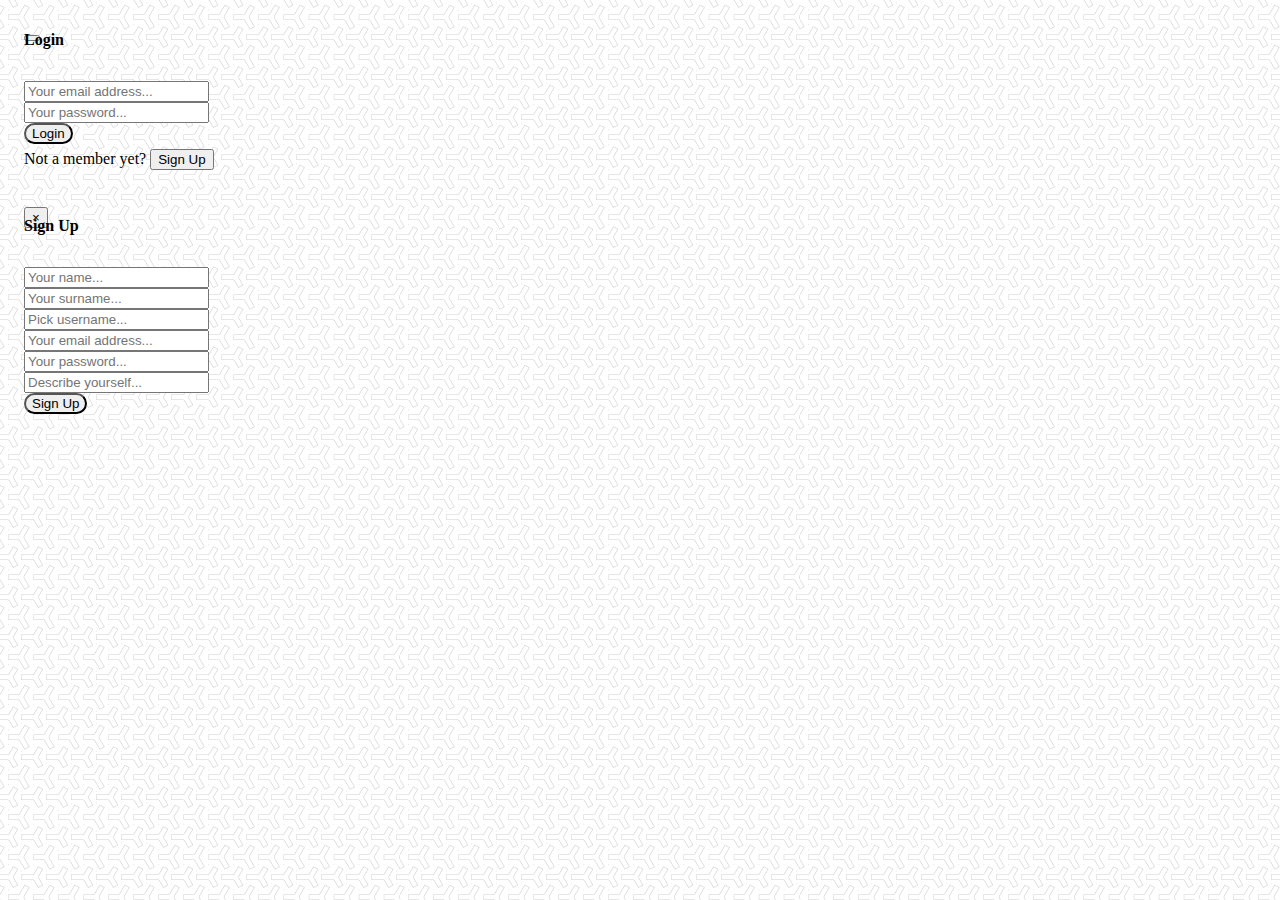
<file: templates/components/login.html>
<!DOCTYPE html>
<html lang="en">
<head>
    <meta charset="UTF-8">
    <title>LOG IN</title>
    <title>SIGN UP</title>
    <link rel="stylesheet" href="../../static/style.css">
    <link rel="stylesheet" href="https://stackpath.bootstrapcdn.com/bootstrap/4.1.3/css/bootstrap.min.css"
        integrity="sha384-MCw98/SFnGE8fJT3GXwEOngsV7Zt27NXFoaoApmYm81iuXoPkFOJwJ8ERdknLPMO" crossorigin="anonymous">

    <link href="https://stackpath.bootstrapcdn.com/font-awesome/4.7.0/css/font-awesome.min.css" rel="stylesheet"
        integrity="sha384-wvfXpqpZZVQGK6TAh5PVlGOfQNHSoD2xbE+QkPxCAFlNEevoEH3Sl0sibVcOQVnN" crossorigin="anonymous">
</head>
<body>
    <script src="../../static/js/auth.js"></script>
    <script src="https://code.jquery.com/jquery-3.3.1.slim.min.js"
        integrity="sha384-q8i/X+965DzO0rT7abK41JStQIAqVgRVzpbzo5smXKp4YfRvH+8abtTE1Pi6jizo"
        crossorigin="anonymous"></script>
    <script src="https://cdnjs.cloudflare.com/ajax/libs/popper.js/1.14.3/umd/popper.min.js"
        integrity="sha384-ZMP7rVo3mIykV+2+9J3UJ46jBk0WLaUAdn689aCwoqbBJiSnjAK/l8WvCWPIPm49"
        crossorigin="anonymous"></script>
    <script src="https://stackpath.bootstrapcdn.com/bootstrap/4.1.3/js/bootstrap.min.js"
        integrity="sha384-ChfqqxuZUCnJSK3+MXmPNIyE6ZbWh2IMqE241rYiqJxyMiZ6OW/JmZQ5stwEULTy"
        crossorigin="anonymous"></script>
    <script>
    $(document).ready(function() {
      $('#loginModal').modal('show');
    });
    </script>
    <!--  MODAL LOGIN  -->
    <div class="modal fade" id="loginModal" tabindex="-1" role="dialog" aria-labelledby="exampleModalLabel"
         aria-hidden="false">
      <div class="modal-dialog modal-dialog-centered" role="document">
        <div class="modal-content">
          <div class="modal-header border-bottom-0">
            <button type="button" class="close" data-dismiss="modal" aria-label="Close">
              <span aria-hidden="true"></span>
            </button>
          </div>
          <div class="modal-body">
            <div class="form-title text-center">
              <h4>Login</h4>
            </div>
            <div class="d-flex flex-column text-center">
              <form>
                <div class="form-group">
                  <input type = "email" name="username" class="form-control" id="email-in" placeholder="Your email address...">
                </div>
                <div class="form-group">
                  <input type="password" name="password" class="form-control" id="password-in" placeholder="Your password...">
                </div>
                <button type="button" class="btn btn-primary btn-block btn-round" onclick="logInForm()">Login</button>
              </form>
            </div>
            <div class="mt-3 signup-section text-center border-bottom-10">
              Not a member yet?
                <button class="btn btn-outline-primary" data-dismiss="modal" type="button" data-toggle="modal" data-target="#signupModal">Sign Up</button>
            </div>
          </div>
        </div>
      </div>
    </div>
    <!--  MODAL LOGIN END  -->

    <!--  MODAL SIGN UP  -->
    <div class="modal fade" id="signupModal" tabindex="-1" role="dialog" aria-labelledby="exampleModalLabel"
         aria-hidden="true">
      <div class="modal-dialog modal-dialog-centered" role="document">
        <div class="modal-content">
          <div class="modal-header border-bottom-0">
            <button type="button" class="close" data-dismiss="modal" data-toggle="modal" data-target="#loginModal" aria-label="Close">
              <span aria-hidden="true">&times;</span>
            </button>
          </div>
          <div class="modal-body">
            <div class="form-title text-center">
              <h4>Sign Up</h4>
            </div>
            <div class="d-flex flex-column text-center">
              <div id="signUp">
                <div class="form-group">
                  <input name="first_name" class="form-control" id="name-up" placeholder="Your name...">
                </div>
                <div class="form-group">
                  <input name="last_name" class="form-control" id="surname-up" placeholder="Your surname...">
                </div>
                <div class="form-group">
                  <input name="username" class="form-control" id="username-up" placeholder="Pick username...">
                </div>
                <div class="form-group">
                  <input class="form-control" id="email-up" placeholder="Your email address...">
                </div>
                <div class="form-group">
                  <input type="password" class="form-control" id="password-up" placeholder="Your password...">
                </div>
                  <div class="form-group">
                  <input name="description" class="form-control" id="description-up" placeholder="Describe yourself...">
                </div>
                <button onclick="signUpForm()" class="mt-2 btn btn-primary btn-block btn-round">Sign Up</button>
              </div>
            </div>
          </div>
        </div>
      </div>
    </div>
    <!--  MODAL LOGIN END  -->
</body>


</html>
</file>
<file: static/style.css>
body {
    background-color: #eeeeee;
    background-image: url('y-so-serious-white.png');
}

.bg-yandex {
  color: #212529!important;
  background-color: #ffd21f!important;
}

.btn-yandex {
  color: #212529!important;
  background-color: #ffd21f!important;
  border-color: #ffd21f!important;
}

.card-header-yandex {
  background-color: rgb(255, 210, 31, 0.4)!important;
}

.btn-link {
  color: #212529!important;
  text-decoration: none!important;
}

.card-link {
    color: #cca300!important;
}

.card-link:hover {
    color: #ffd21f!important;
}

.h7 {
    font-size: 0.8rem;
}

.card {
    margin: 1em 0 1em 0;
}

.gedf-wrapper {
    margin-top: 0.97rem;
}

@media (min-width: 576px) {
  .modal-dialog {
      max-width: 400px;
  }
    .modal-content {
      padding: 1rem;
    }
}

@media (min-width: 992px) {
    .gedf-main {
        padding-left: 4rem;
        padding-right: 4rem;
    }

    .gedf-card {
        margin-bottom: 2.77rem;
    }
}

/**Reset Bootstrap*/
.dropdown-toggle::after {
    content: none;
    display: none;
}

.form-title {
  margin: -2rem 0rem 2rem;
}

.btn-round {
  border-radius: 3rem;
}

.delimiter {
  padding: 1rem;
}

.signup-section {
  padding: 0.3rem 0rem;
}

.post-image {
    max-width: 100%;
}
</file>
